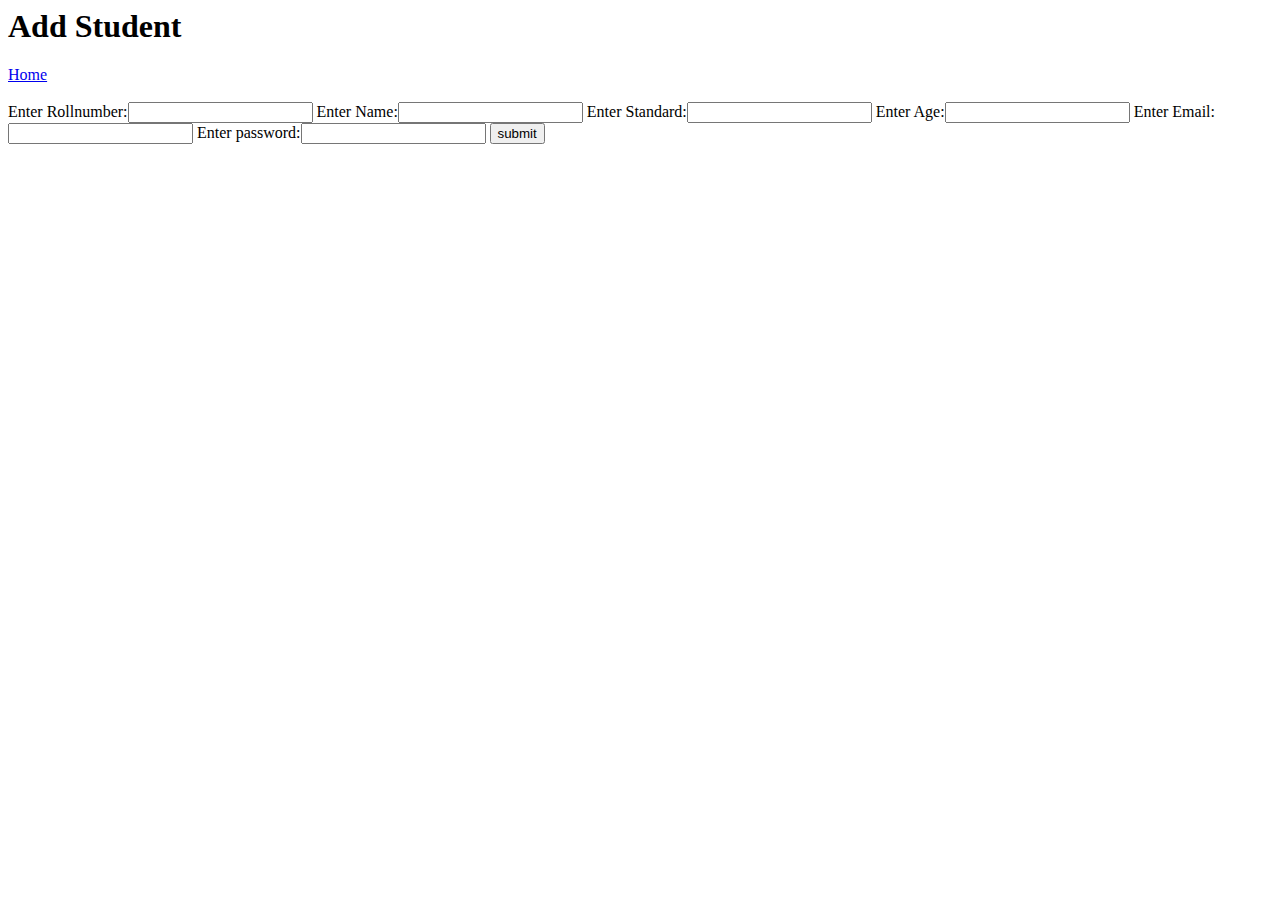
<file: student/src/main/resources/templates/addStudent.html>
<html>
	<head>
		<link th:href="@{/CSS/addStudent.css}" rel="stylesheet" />
	</head>
<body>
	<h1>Add Student </h1>
	<a href="/student/index">Home</a> <br> <br>
	<form action="/student/add" method="post">
	        Enter Rollnumber:<input type="text" name="rollNumber" autocomplete="off">
			Enter Name:<input type="text" name="name" autocomplete="off">
			Enter Standard:<input type="text" name="standard" autocomplete="off">
			Enter Age:<input type="text" name="age" autocomplete="off">
			Enter Email:<input type="email" name="email" autocomplete="off">
			Enter password:<input type="password" name="password" autocomplete="off">
			<button>submit</button>
		</form>
	</div>
</body>	
	
	
</html>
</file>
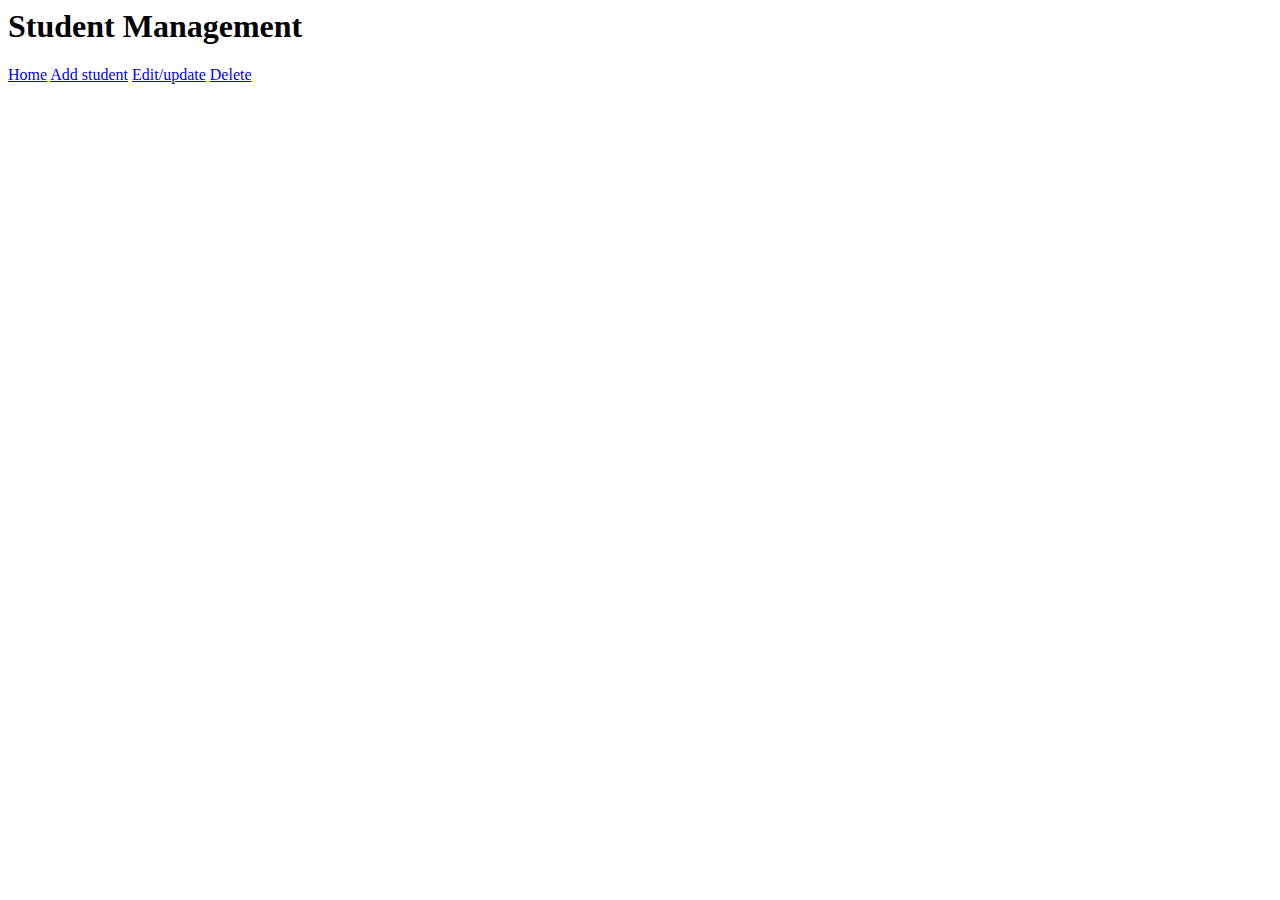
<file: student/src/main/resources/templates/deleteMassage.html>
<html xmlns:th="http://www.thymeleaf.org">
	<head>
	<link th:href="@{/CSS/deleteMassage.css}" rel="stylesheet" />	
	</head>
<body>
	<h1>Student Management</h1>
	<a href="/student/index">Home</a>
	<a href="/student/addStudent">Add student</a>
	<a href="/student/RollNumberToUpdate">Edit/update</a>
	<a href="/student/deleteStudent">Delete</a>
	<br> <br> <br> <br>

	<div class="m">
		<a th:text="${result}"></a>
	</div>
	
</body>	
	
	
</html>
</file>
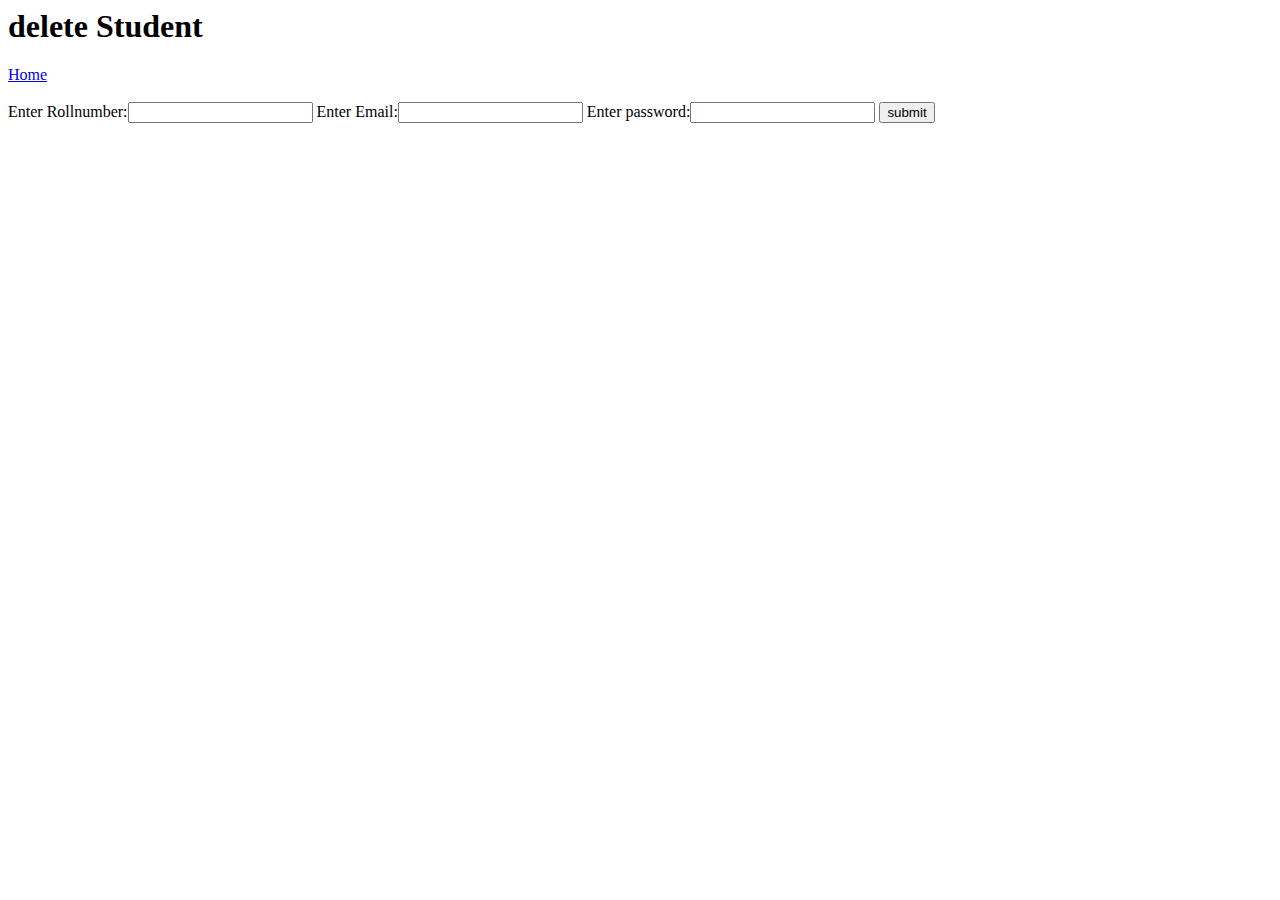
<file: student/src/main/resources/templates/deletePage.html>
<html>
	<head>
	<link th:href="@{/CSS/deleteStudent.css}" rel="stylesheet" />	
	</head>
<body>
	<h1>delete Student </h1>
	<a href="/student/index">Home</a> <br> <br>
	
	<div>
		<form action="/student/delete" method="get">
			Enter Rollnumber:<input type="text" name="rollNumber" autocomplete="off">
			Enter Email:<input type="email" name="email" autocomplete="off">
			Enter password:<input type="password" name="password" autocomplete="off">
			<button>submit</button>
		</form>
	</div>
</body>
</file>
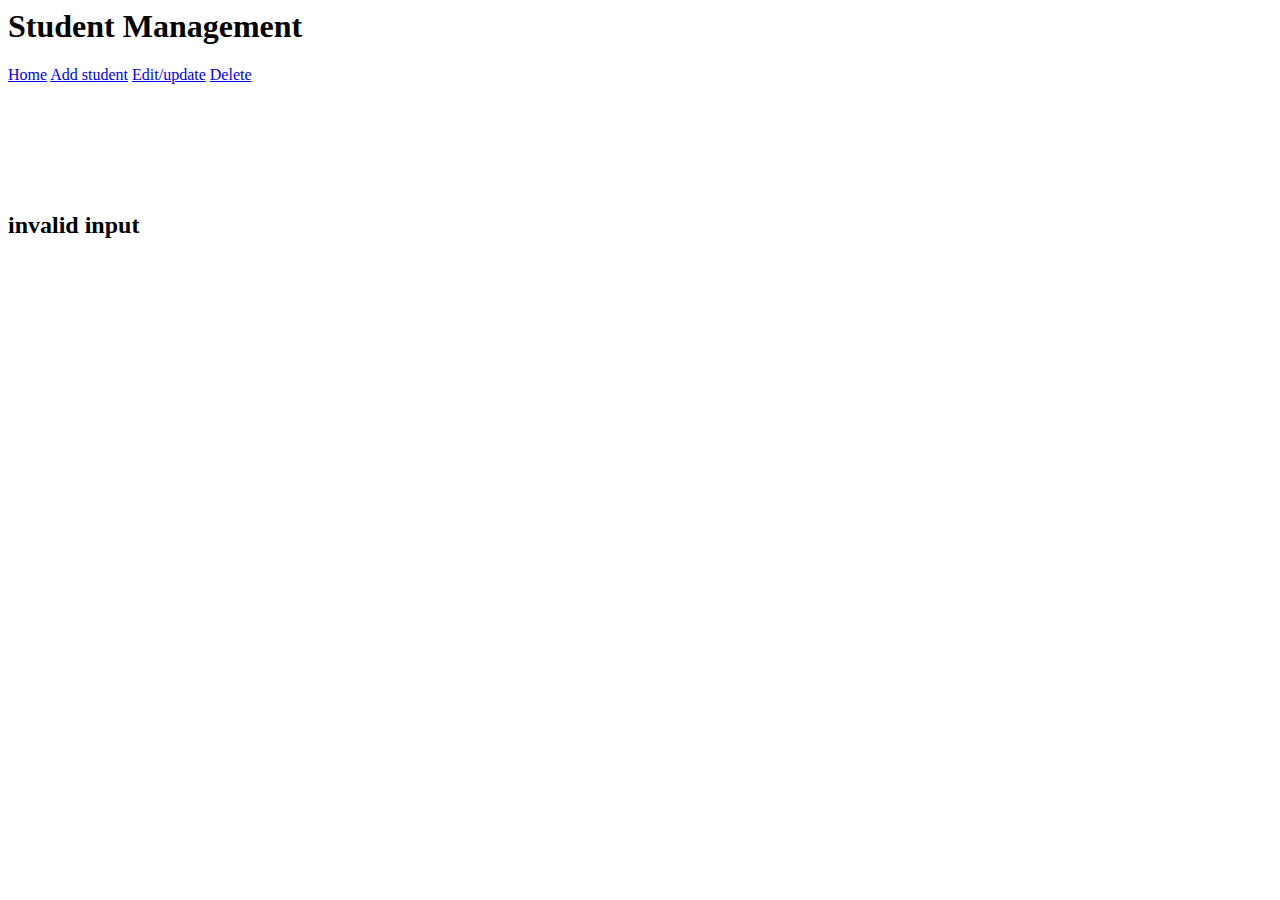
<file: student/src/main/resources/templates/invalid.html>
<html xmlns:th="http://www.thymeleaf.org">
	<head>
		<link th:href="@{/CSS/invalid.css}" rel="stylesheet" />
	</head>
<body>
	<h1>Student Management</h1>
	<a href="/student/index">Home</a>
	<a href="/student/addStudent">Add student</a>
	<a href="/student/RollNumberToUpdate">Edit/update</a>
	<a href="/student/deleteStudent">Delete</a>
	<br>	<br>	<br>	<br>	<br>	<br>	<br>

	<div class="m">
		<h2>invalid input</h2>
	</div>
	
</body>	
	
	
</html>
</file>
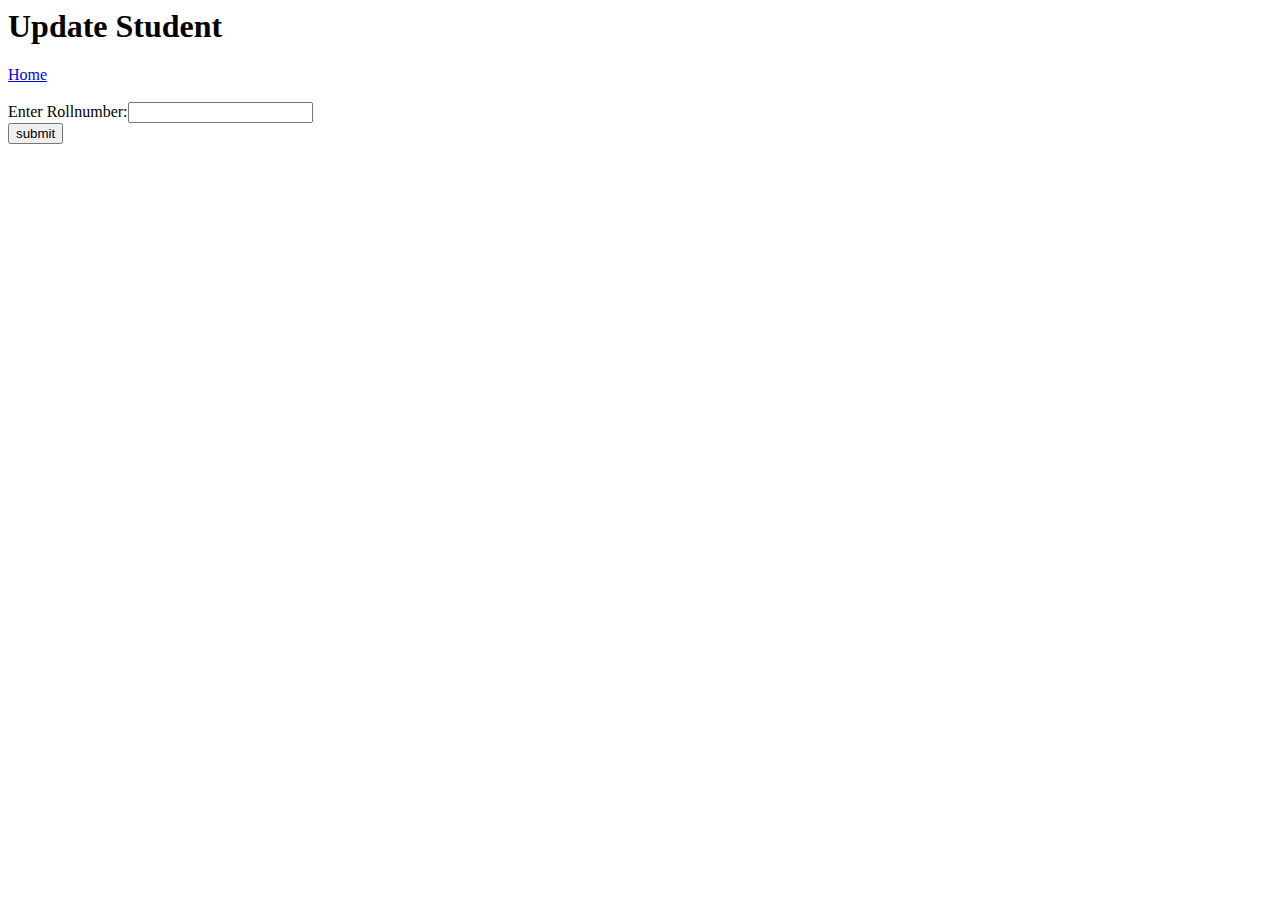
<file: student/src/main/resources/templates/rollNumberToUpdate.html>
<html>
	<head>
	<link th:href="@{/CSS/rollNumberToUpdate.css}" rel="stylesheet" />	
	</head>
<body>
	<h1>Update Student </h1>
	<a href="/student/index">Home</a> <br> <br>
	
	<div>
		<form action="/student/updateStudent" method="get">
			Enter Rollnumber:<input type="text" name="rollNumber" autocomplete="off"> <br>
			
			<button>submit</button>
		</form>
	</div>
</body>
</file>
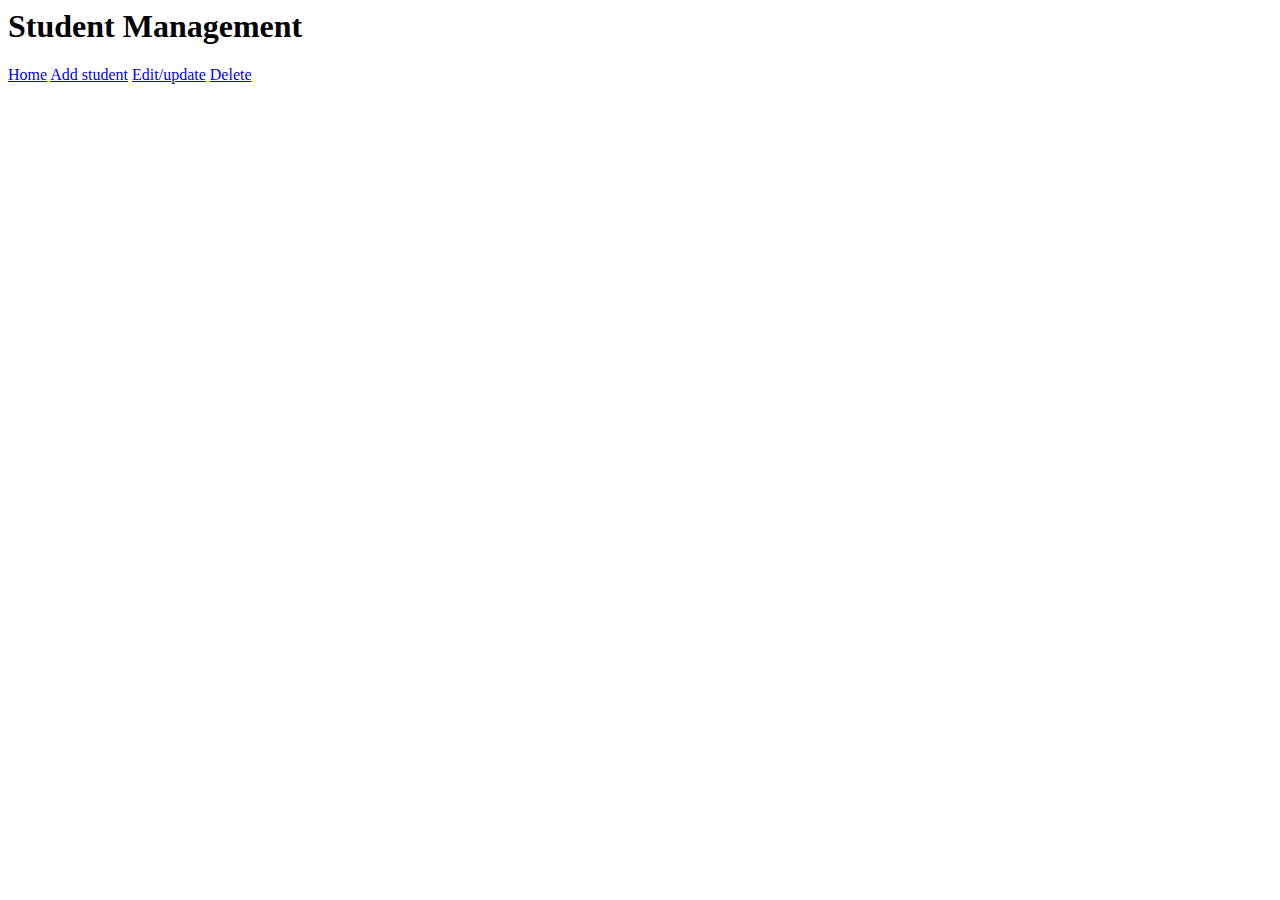
<file: student/src/main/resources/templates/updateMessage.html>
<html xmlns:th="http://www.thymeleaf.org">
	<head>
		<link th:href="@{/CSS/updateMassage.css}" rel="stylesheet" />
	</head>
<body>
	<h1>Student Management</h1>
	<a href="/student/index">Home</a>
	<a href="/student/addStudent">Add student</a>
	<a href="/student/RollNumberToUpdate">Edit/update</a>
	<a href="/student/deleteStudent">Delete</a>
	<br>	<br>	<br>	<br>	<br>	<br>	<br>

	<div class="m">
		<a th:text="${updateMassage}"></a>
	</div>
	
</body>	
	
	
</html>
</file>
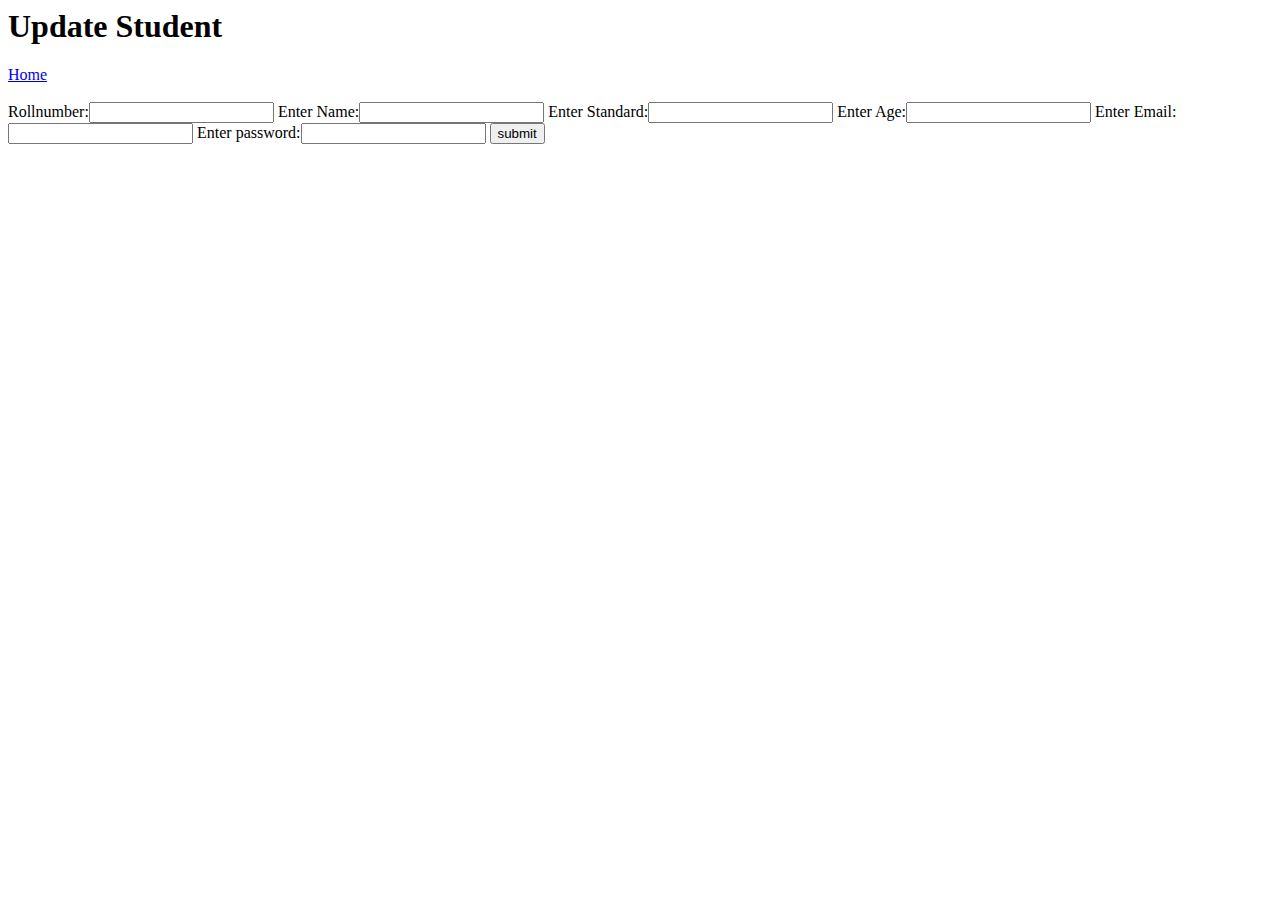
<file: student/src/main/resources/templates/updatePage.html>
<html  xmlns:th="http://www.thymeleaf.org">
	<head>
	<link th:href="@{/CSS/updateStudent.css}" rel="stylesheet" />	
	</head>
<body>
	<h1>Update Student </h1>
	<a href="/student/index">Home</a> <br> <br>
	
	<div>
		<form th:action="@{/student/update}" th:object="${student}" method="post">
			Rollnumber:<input type="text" th:field="*{rollNumber}" readonly>
			Enter Name:<input type="text"  th:field="*{name}">
			Enter Standard:<input type="text"  th:field="*{standard}">
			Enter Age:<input type="text"  th:field="*{age}">
			Enter Email:<input type="email" th:field="*{email}">
			Enter password:<input type="password"  th:field="*{password}">
			<button>submit</button>
		</form>
	</div>
</body>
</file>
